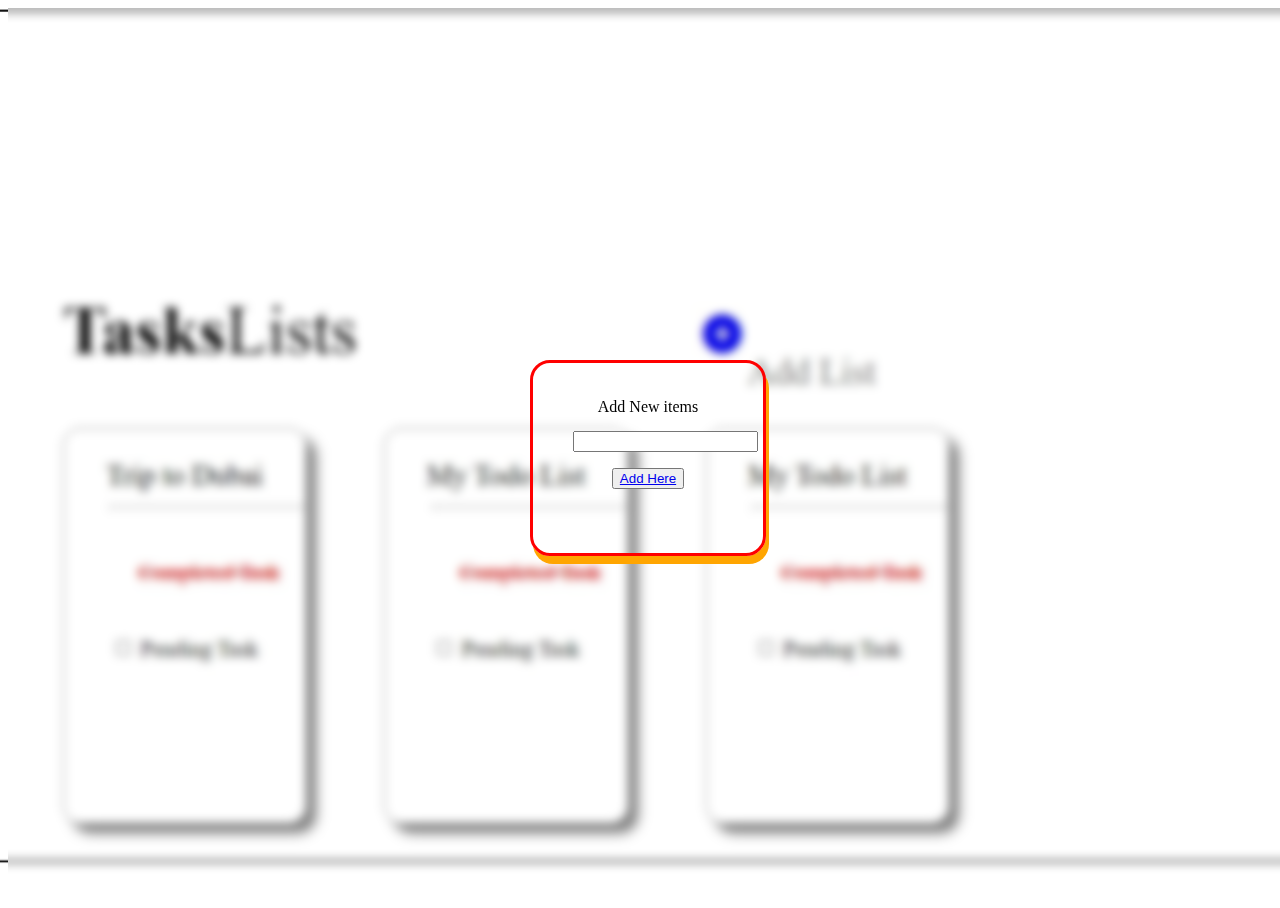
<file: index1.html>
<!DOCTYPE html>
<html lang="en">
<head>
    <meta charset="UTF-8">
    <meta http-equiv="X-UA-Compatible" content="IE=edge">
    <meta name="viewport" content="width=device-width, initial-scale=1.0">
    <title>Document</title>
    <link rel="stylesheet" href="index1.css">
</head>
<body>
    <div class="container">
        <div class="box">
            <p>
                Add New items
            </p>
            <p>
                <input type="text">
            </p>
            <p class="button"> <button type="button1"><a href="/index.html">Add Here</a>

            </button></p> 
            
        </div>

    </div>
    
</body>
</html>
</file>
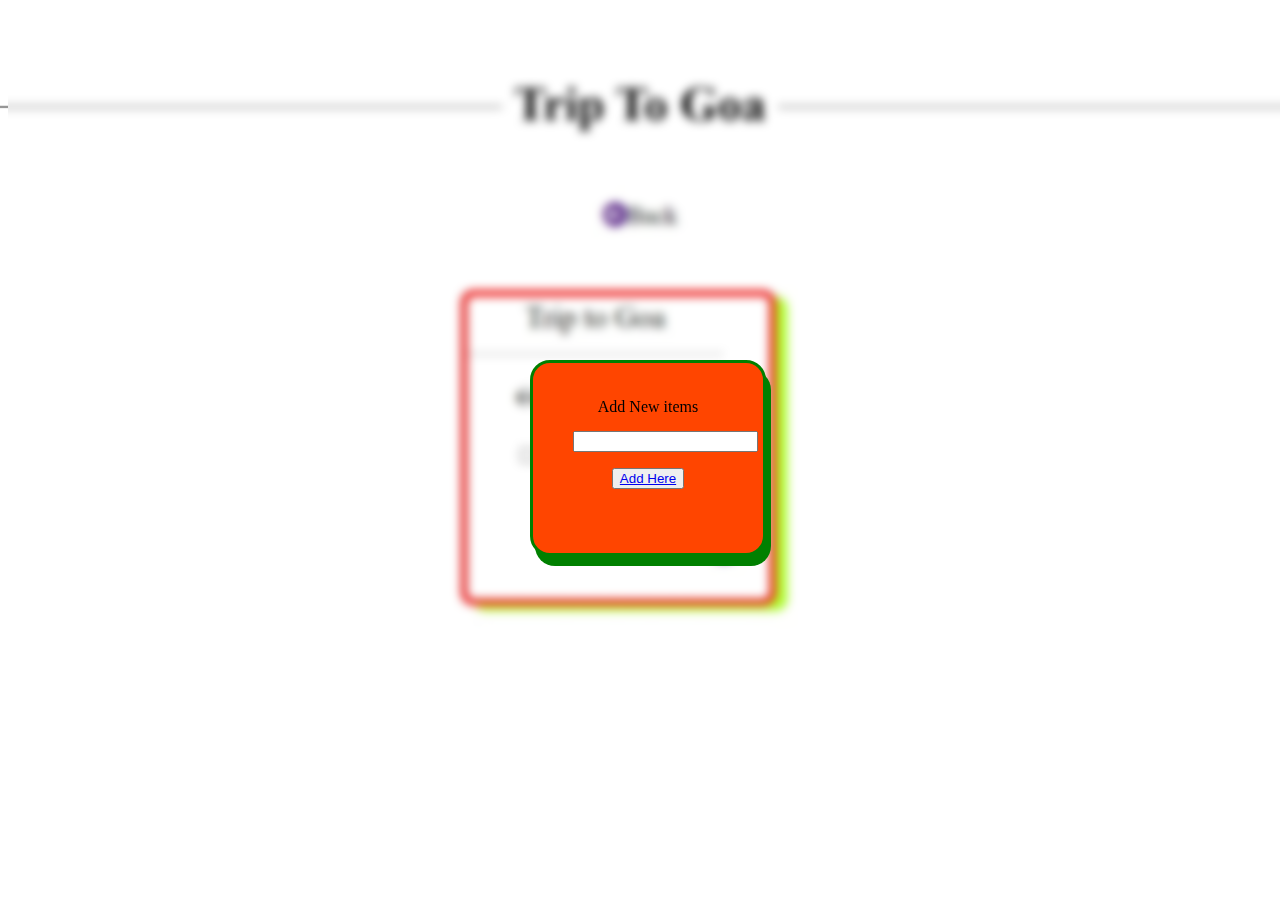
<file: index3.html>
<!DOCTYPE html>
<html lang="en">
<head>
    <meta charset="UTF-8">
    <meta http-equiv="X-UA-Compatible" content="IE=edge">
    <meta name="viewport" content="width=device-width, initial-scale=1.0">
    <title>Document</title>
    <link rel="stylesheet" href="/index3.css">
</head>
<body> 
    <div class="container">
    <div class="box">
        <p>
            Add New items
        </p>
        <p>
            <input type="text">
        </p>
        <p class="button"> <button type="button1"><a href="index2.html">Add Here</a>

        </button></p> 
        
    </div>

</div>


    
</body>
</html>
</file>
<file: index1.css>
.box{
    background-color:none;
    border: solid red 3px;
    border-radius: 20px;
    text-align: center;
    box-shadow: orange 3px 8px;
    line-height: 1;
    -webkit-backdrop-filter: blur(200px);
    backdrop-filter: blur(10px);
height: 150px;
    width:150px;
    padding: 20px 40px;
}
html,body{
    height: 100%;
    width: 100%;
}
body{
    background-image: url(/Web\ capture_8-3-2022_15490_127.0.0.1.jpeg);
    background-position: center;
    background-repeat: no-repeat;
    background-size: cover;
    -webkit-backdrop-filter: blur(5px);
    backdrop-filter:blur(5px);
}
.container{
    align-items: center;
    display: flex;
    justify-content: center;
    height: 100%;
    width: 100%;
}
@media(min-width:350px) and (max-width:450px){
    .box{
        background-color:none;
        border: solid olivedrab 3px;
        border-radius: 20px;
        text-align: center;
        box-shadow: goldenrod 5px 10px;
        line-height: 1;
        -webkit-backdrop-filter: blur(200px);
        backdrop-filter: blur(10px);
    height: 150px;
        width:150px;
        padding: 20px 40px;
        background-size: cover;
    }
    html,body{
        height: 100%;
        width: 100%;
    }
    body{
        background-image: url(/Web\ capture_8-3-2022_15490_127.0.0.1.jpeg);
        background-position: center;
        background-repeat: no-repeat;
        background-size: cover;
        -webkit-backdrop-filter: blur(5px);
        backdrop-filter:blur(5px);
    }
    .container{
        align-items: center;
        display: flex;
        justify-content: center;
        height: 600px;
        width: 400px;
        flex-direction: column;
}
}
</file>
<file: index3.css>
.box{
    background-color:orangered;
    border: solid green 3px;
    border-radius: 20px;
    text-align: center;
    box-shadow: green 5px 10px;
    line-height: 1;
    -webkit-backdrop-filter: blur(200px);
    backdrop-filter: blur(10px);
height: 150px;
    width:150px;
    padding: 20px 40px;
}
html,body{
    height: 100%;
    width: 100%;
}
body{
    background-image: url(/cap2.jpg.jpeg);
    background-position: center;
    background-repeat: no-repeat;
    background-size: cover;
    -webkit-backdrop-filter: blur(5px);
    backdrop-filter:blur(5px);
}
.container{
    align-items: center;
    display: flex;
    justify-content: center;
    height: 100%;
    width: 100%;
}
.button{
    color: brown;
}
@media (min-width:320px) and (max-width:420px){
    .box{
        background-color:orange;
        border: solid blueviolet 3px;
        border-radius: 20px;
        text-align: center;
        box-shadow: goldenrod 5px 10px;
        line-height: 1;
        -webkit-backdrop-filter: blur(200px);
        backdrop-filter: blur(10px);
    height: 80px;
        width:150px;
        padding: 20px 40px;
    }
    html,body{
        height: 600px;
        width:400px;
    }
    body{
        background-image: url(/cap2.jpg.jpeg);
        background-position: center;
        background-repeat: no-repeat;
        background-size: cover;
        -webkit-backdrop-filter: blur(5px);
        backdrop-filter:blur(5px);
    }
    .container{
        align-items: center;
        display: flex;
        justify-content: center;
        height: 600px;
        width: 400px;
    }
    .button{
        color: brown;
        background-color: bisque;
    }
}
</file>
